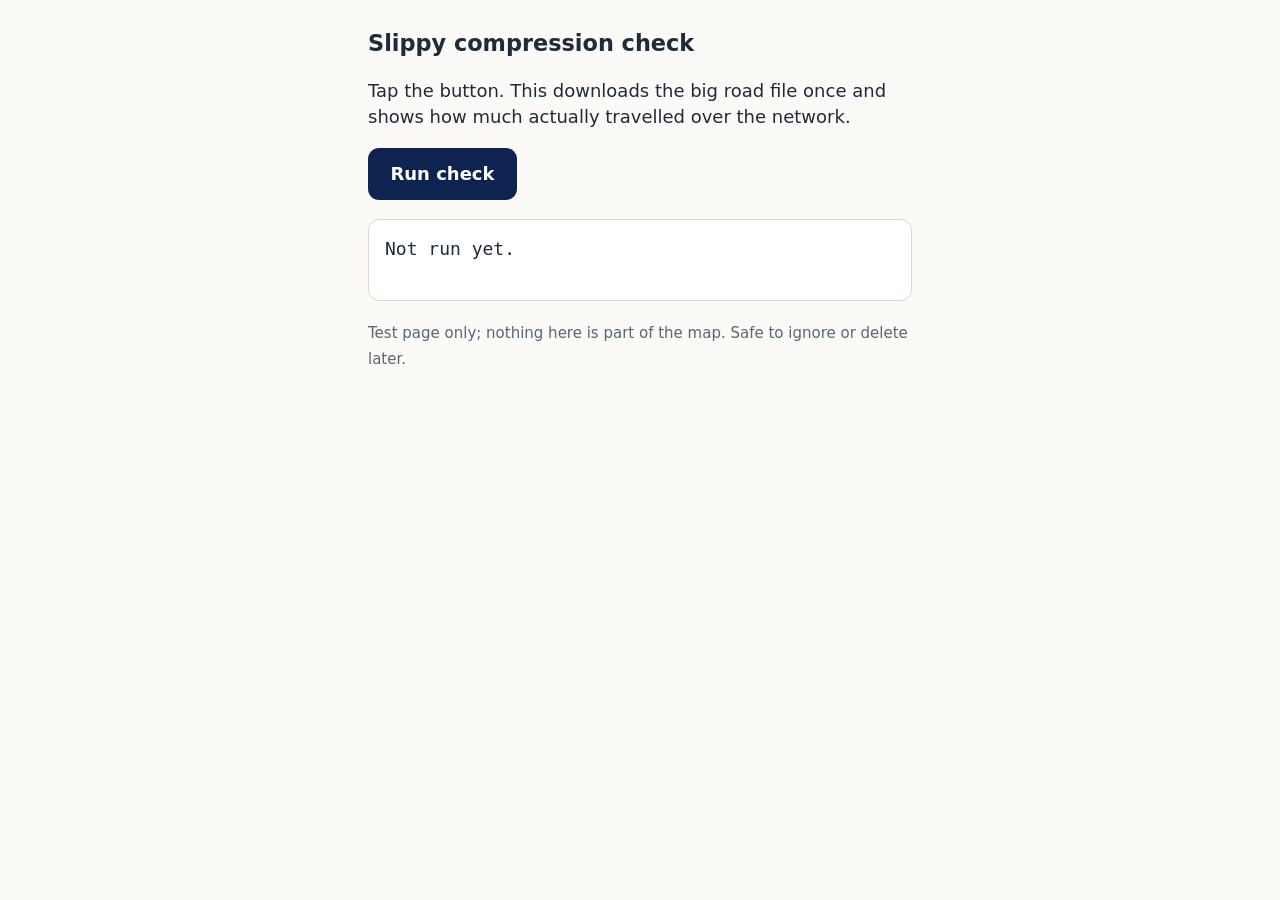
<file: check.html>
<!doctype html>
<html lang="en">
<head>
  <meta charset="utf-8">
  <meta name="viewport" content="width=device-width, initial-scale=1">
  <meta name="robots" content="noindex">
  <title>Slippy compression check</title>
  <style>
    body{margin:0;font:18px/1.45 -apple-system,system-ui,sans-serif;color:#1d2b3a;background:#fbfaf6}
    main{max-width:34rem;margin:0 auto;padding:1.5rem 1.2rem 3rem}
    h1{font-size:1.4rem;margin:.2rem 0 .6rem}
    button{font:inherit;font-weight:600;padding:.8rem 1.4rem;border:0;border-radius:.7rem;background:#0f2350;color:#fff}
    button:disabled{opacity:.5}
    pre{white-space:pre-wrap;background:#fff;border:1px solid #ddd8cb;border-radius:.7rem;padding:1rem;margin-top:1.2rem;min-height:3rem}
    .ok{color:#14733a}.bad{color:#b3261e}
    small{color:#5b6670}
  </style>
</head>
<body>
<main>
  <h1>Slippy compression check</h1>
  <p>Tap the button. This downloads the big road file once and shows how much actually travelled over the network.</p>
  <button id="run" type="button">Run check</button>
  <pre id="out" aria-live="polite">Not run yet.</pre>
  <p><small>Test page only; nothing here is part of the map. Safe to ignore or delete later.</small></p>
</main>
<script>
(() => {
  "use strict";
  const out = document.getElementById("out"), btn = document.getElementById("run");
  const mb = (n) => (n / 1e6).toFixed(2) + " MB";
  const show = (text, cls) => { out.className = cls || ""; out.textContent = text; };

  btn.addEventListener("click", async () => {
    btn.disabled = true; show("Downloading… (about 18 MB the first time; this can take a few seconds)");
    const url = new URL("./data/rabat/roads.geojson", location.href);
    url.searchParams.set("compression-check", String(Date.now())); // unique, so nothing is served from a cache
    try {
      const t0 = performance.now();
      const res = await fetch(url, { cache: "no-store" });
      if (!res.ok) throw new Error("Server answered " + res.status + " " + res.statusText);
      const full = (await res.arrayBuffer()).byteLength;
      const secs = ((performance.now() - t0) / 1000).toFixed(1);
      await new Promise((r) => setTimeout(r, 300)); // let the browser publish its timing entry
      const entry = performance.getEntriesByName(url.href).pop();
      const wire = entry && entry.encodedBodySize ? entry.encodedBodySize : 0;
      const enc = res.headers.get("content-encoding") || "(none shown)";
      const lines = [
        "Full file size:        " + mb(full),
        wire ? "Downloaded (on the wire): " + mb(wire) : "Downloaded (on the wire): the browser did not report this",
        "Content-Encoding:      " + enc,
        "Content-Type:          " + (res.headers.get("content-type") || "?"),
        "Time:                  " + secs + " s",
      ];
      let verdict, cls;
      if (wire && wire < full * 0.7) { verdict = "COMPRESSED: only " + Math.round(100 * wire / full) + "% of the file travelled. Good."; cls = "ok"; }
      else if (wire) { verdict = "NOT COMPRESSED: the full file travelled. Tell Claude."; cls = "bad"; }
      else if (/br|gzip|deflate/.test(enc)) { verdict = "Probably compressed (" + enc + "), but the browser gave no size."; cls = "ok"; }
      else { verdict = "Could not tell. Copy these lines to Claude."; cls = "bad"; }
      show(lines.join("\n") + "\n\n" + verdict, cls);
    } catch (err) {
      show("The road file did not load.\n" + err.message + "\n\nTell Claude exactly this text.", "bad");
    } finally { btn.disabled = false; }
  });
})();
</script>
</body>
</html>
</file>
